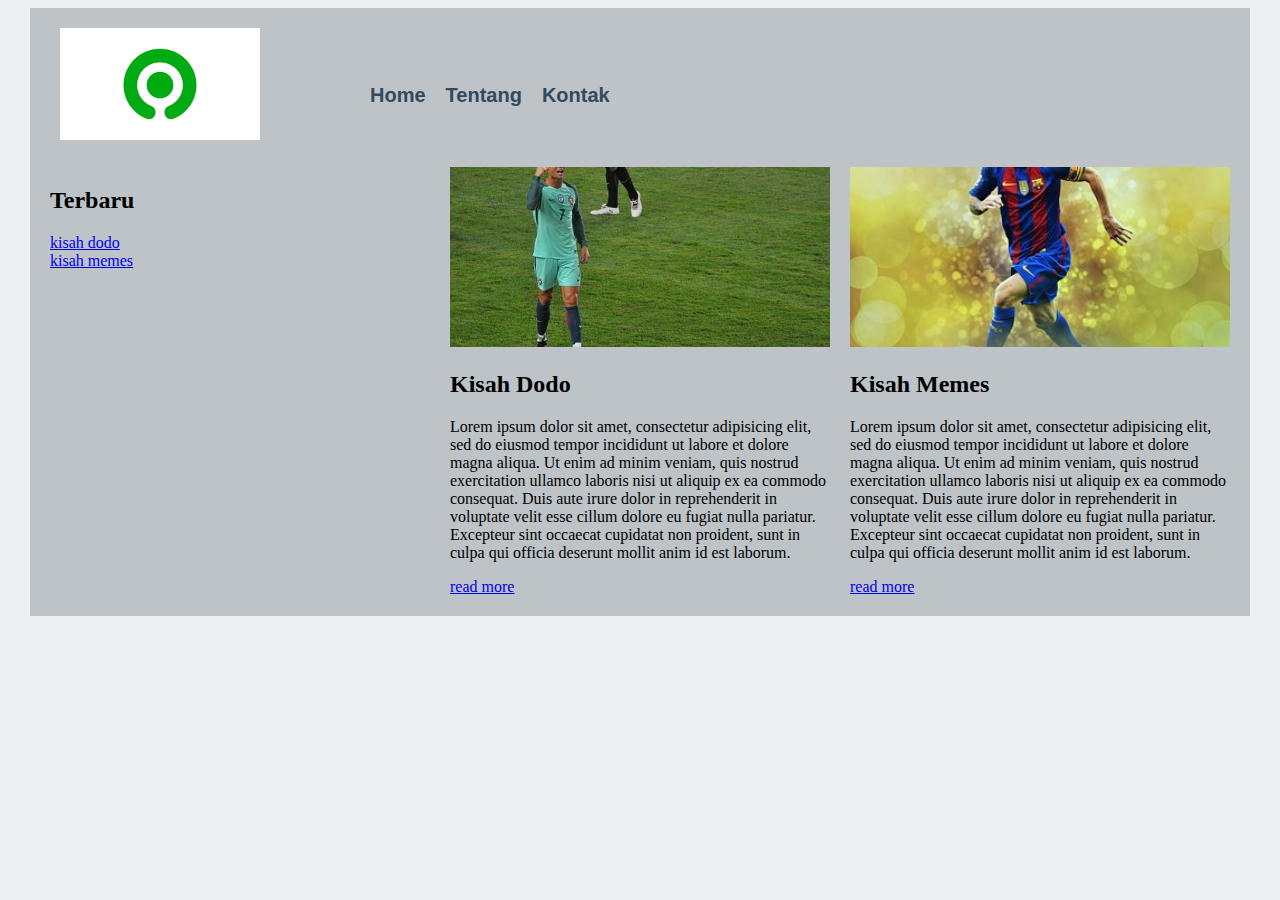
<file: latihan2/index.html>
<!DOCTYPE html>
<html>
<head>
	<meta charset="utf-8">
	<meta name="viewport" content="width=device-width, initial-scale=1">
	<title>Wrapper dan Container</title>
	<link rel="stylesheet" href="style.css">
</head>
<body>
	<div id="header" class="container">
		<div class="container"></div>
			<div id="logo">
				<img src="gojek.png">
			</div>	
			<div id="menu">
				<ul>
					<li><a href="index.html">Home</a></li>
					<li><a href="tentang.html">Tentang</a></li>
					<li><a href="kotak.html">Kontak</a></li>
				</ul>
			</div>
	</div>
	<div class="wrapper">
		<div class="container">
			<div class="sidebar">
				<div class="recent-article">
					<h2>Terbaru</h2>
					<ul>
						<li><a href="artikel-dodo.html">kisah dodo</a></li>
						<li><a href="artikel-memes.html">kisah memes</a></li>
					</ul>
				</div>
			</div>
			<div class="content"></div>
				<div class="blog-content">
					<div class="image-box">
						<img src="dodo1.jpg" alt="">
				</div>

				<div class="text-box">
					<h2>Kisah Dodo</h2>
					<p>Lorem ipsum dolor sit amet, consectetur adipisicing elit, sed do eiusmod
					tempor incididunt ut labore et dolore magna aliqua. Ut enim ad minim veniam,
					quis nostrud exercitation ullamco laboris nisi ut aliquip ex ea commodo
					consequat. Duis aute irure dolor in reprehenderit in voluptate velit esse
					cillum dolore eu fugiat nulla pariatur. Excepteur sint occaecat cupidatat non
					proident, sunt in culpa qui officia deserunt mollit anim id est laborum.</p>
					<a href="#">read more</a>
				</div>
			</div>
			<div class="blog-content">
					<div class="image-box">
						<img src="messi2.jpg" alt="">
				</div>

				<div class="text-box">
					<h2>Kisah Memes</h2>
					<p>Lorem ipsum dolor sit amet, consectetur adipisicing elit, sed do eiusmod
					tempor incididunt ut labore et dolore magna aliqua. Ut enim ad minim veniam,
					quis nostrud exercitation ullamco laboris nisi ut aliquip ex ea commodo
					consequat. Duis aute irure dolor in reprehenderit in voluptate velit esse
					cillum dolore eu fugiat nulla pariatur. Excepteur sint occaecat cupidatat non
					proident, sunt in culpa qui officia deserunt mollit anim id est laborum.</p>
					<a href="#">read more</a>
				</div>
			</div>
		<div class="clear"></div>
		</div>
	</div>

</body>
</html>
</file>
<file: latihan2/style.css>
body {
	/*background halaman web*/
	background-color: #ecf0f1;
}

.wrapper{
}

.container {
	width: 1200px;
	margin: auto;
	padding-right: 10px;
	padding-left: 10px;

	/*background content*/
	background-color: #bdc3c7;
}

.sidebar {
	width: 400px;
	float: left;
}

.content {
	width: 800px;
	float: right;
}

.clear {
	clear: both;
}

#logo{
	float: left;
	width: 200px;
	height: auto;
	padding: 20px;
}

#logo img{
	max-width: 100%;
	height: auto;
}

#menu {
	padding-top: 60px;
	padding-bottom: 60px;
	float: right;
	width: 920px;
}

#menu li{
	float: left;
	list-style: none;
	margin-left: 10px;
	margin-right: 10px;
}

#menu li a{
	font-family: Verdana, Geneva, Tahoma, sans-serif;
	color: #34495e;
	font-size: 20px;
	font-weight: bold;
	text-decoration: none;
}

.blog-content {
	float: left;
	max-width: 380px;
	margin-right: 10px;
	margin-left: 10px;
	margin-bottom: 20px;
}

.blog-content img{
	width: 100%;
	height: 180px;
	object-fit: cover;
}

.recent-article{
	padding-left: 10px;
	padding-right: 10px;
}

.recent-article ul{
	padding: 0;
	margin: 0;
	list-style: none;
}
</file>
